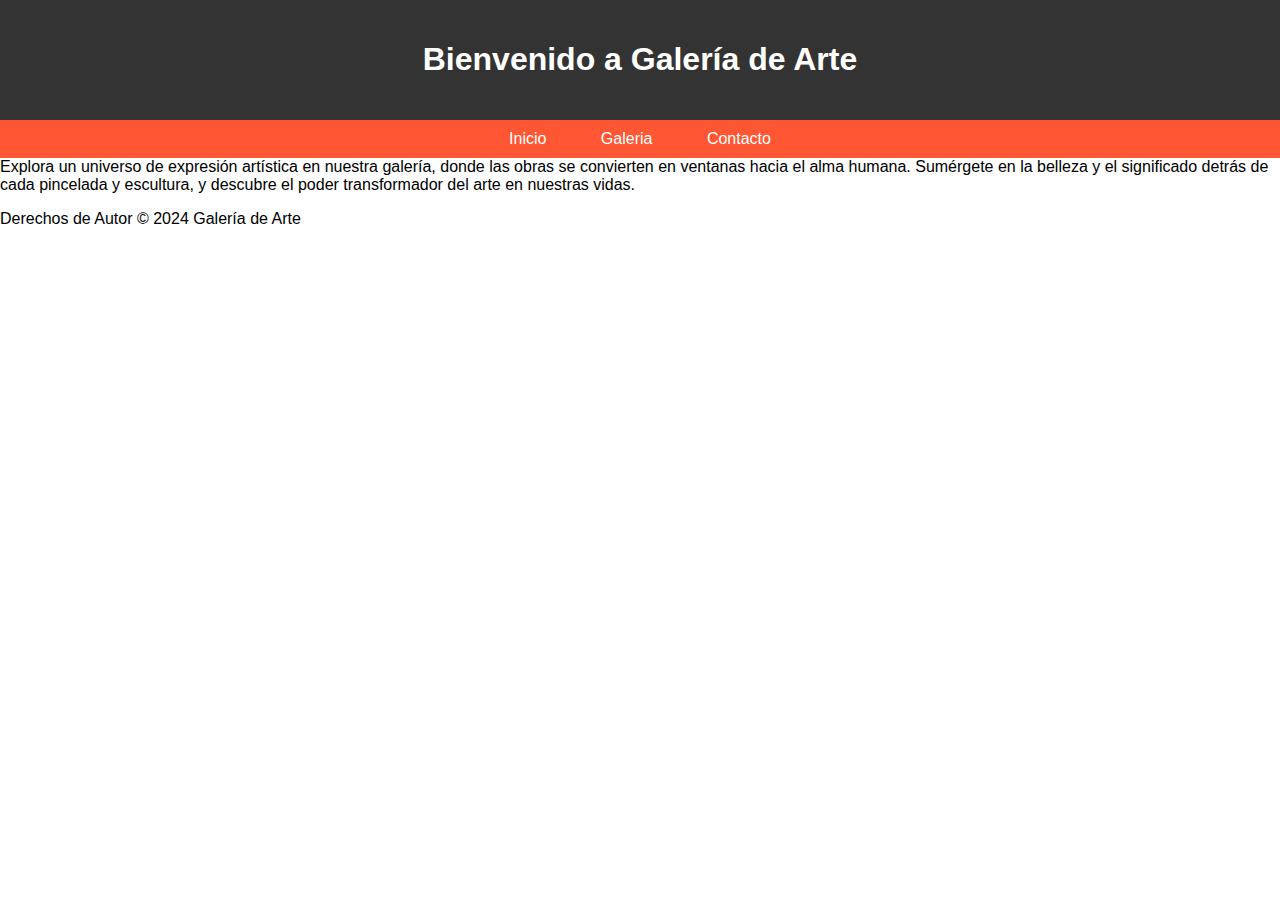
<file: index.html>
<!DOCTYPE html>
<html lang="es">
<head>
    <meta charset="UTF-8">
    <meta name="viewport" content="width=device-width, initial-scale=1.0">
    <title>Bienvenido a Galería de Arte</title>
    <link rel="stylesheet" href="styles.css">
</head>
<body>
    <header>
        <h1>Bienvenido a Galería de Arte</h1>
    </header>
        <nav>
            <ul>
                <li><a href="index.html">Inicio</a></li>
                <li><a href="galeria.html">Galeria</a></li>
                <li><a href="contacto.html">Contacto</a></li>
            </ul>
        </nav>
    
    
    <main>
        Explora un universo de expresión artística en nuestra galería, donde las obras se convierten en ventanas hacia el alma humana.
        Sumérgete en la belleza y el significado detrás de cada pincelada y escultura, y descubre el poder transformador del arte en nuestras vidas.
    </main>

    <footer>
        <p>Derechos de Autor &copy; 2024 Galería de Arte</p>
    </footer>
</body>
</html>
</file>
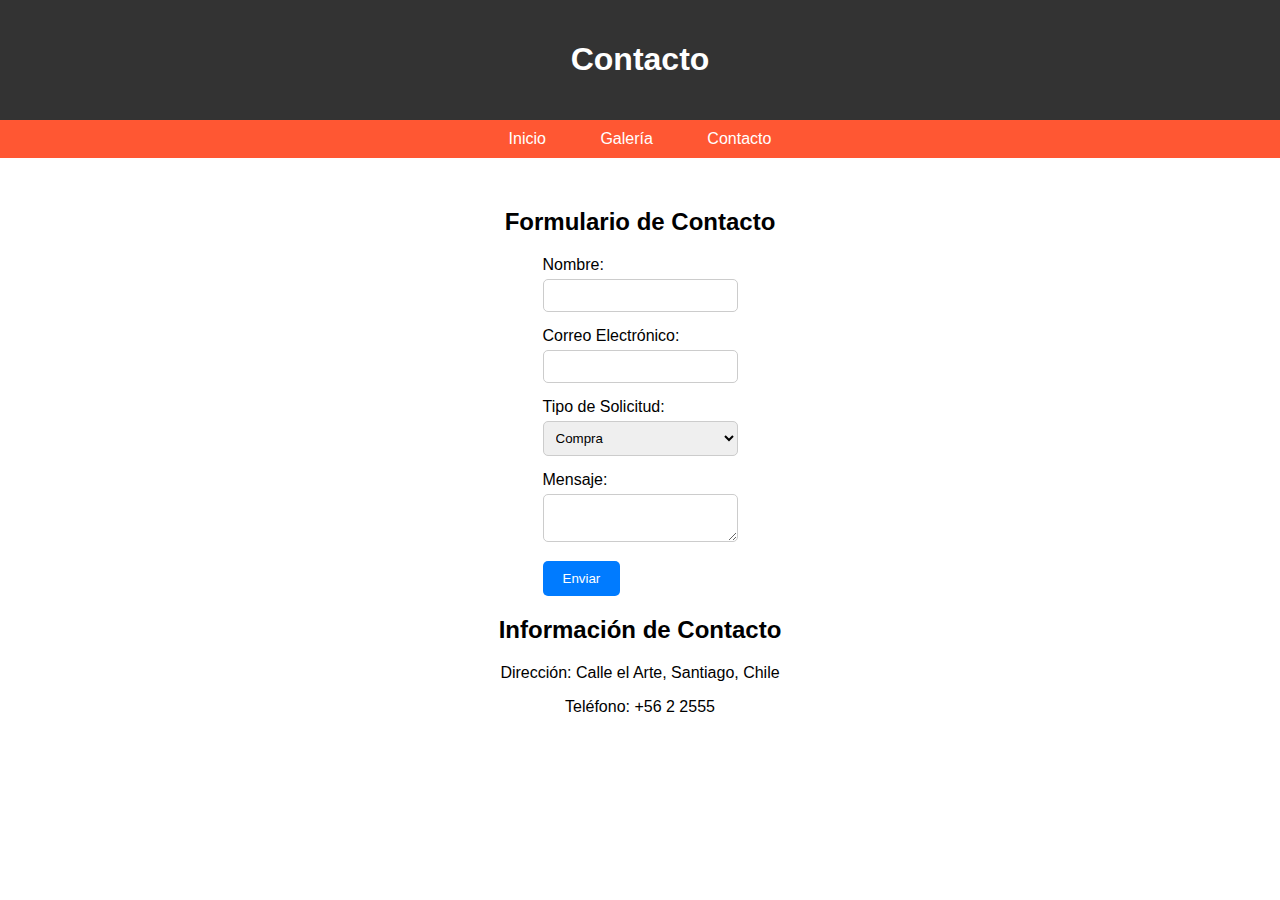
<file: contacto.html>
<!DOCTYPE html>
<html lang="es">
<head>
    <meta charset="UTF-8">
    <meta name="viewport" content="width=device-width, initial-scale=1.0">
    <title>Galería de Arte - Contacto</title>
    <link rel="stylesheet" href="styles.css">
</head>
<body>
    <header>
        <h1>Contacto</h1>
    </header>
    <nav>
        <ul>
            <li><a href="index.html">Inicio</a></li>
            <li><a href="galeria.html">Galería</a></li>
            <li><a href="contacto.html">Contacto</a></li>
        </ul>
    </nav>
    <section>
        <h2>Formulario de Contacto</h2>
        <form action="#" method="post">
            <div>
                <label for="nombre">Nombre:</label>
                <input type="text" id="nombre" name="nombre" required>
            </div>
            <div>
                <label for="email">Correo Electrónico:</label>
                <input type="email" id="email" name="email" required>
            </div>
            <div>
                <label for="tipo-solicitud">Tipo de Solicitud:</label>
                <select id="tipo-solicitud" name="tipo-solicitud" required>
                    <option value="Compra">Compra</option>
                    <option value="Consulta">Consulta</option>
                    <option value="Venta">Venta</option>
                </select>
            </div>
            <div>
                <label for="mensaje">Mensaje:</label>
                <textarea id="mensaje" name="mensaje" required></textarea>
            </div>
            <button type="submit">Enviar</button>
        </form>
        <div class="contact-info">
            <h2>Información de Contacto</h2>
            <p>Dirección: Calle el Arte, Santiago, Chile</p>
            <p>Teléfono: +56 2 2555 </p>
        </div>
    </section>
</body>
</html>
</file>
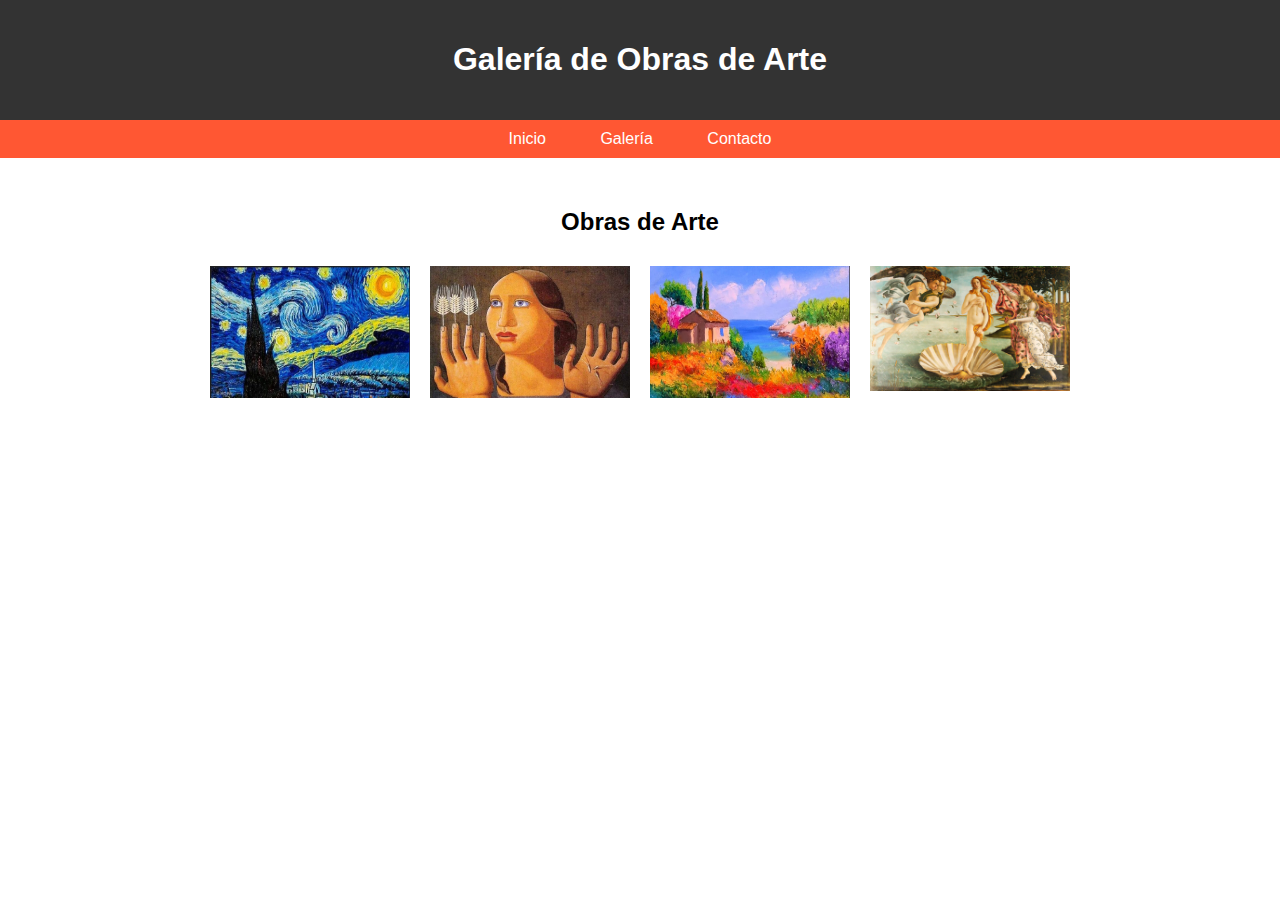
<file: galeria.html>
<!DOCTYPE html>
<html lang="es">
<head>
    <meta charset="UTF-8">
    <meta name="viewport" content="width=device-width, initial-scale=1.0">
    <title>Galería de Arte - Galería</title>
    <link rel="stylesheet" href="styles.css">
</head>
<body>
    <header>
        <h1>Galería de Obras de Arte</h1>
    </header>
    <nav>
        <ul>
            <li><a href="index.html">Inicio</a></li>
            <li><a href="galeria.html">Galería</a></li>
            <li><a href="contacto.html">Contacto</a></li>
        </ul>
    </nav>
    <section>
        <h2>Obras de Arte</h2>
        <div class="gallery">
            <img src="img1.jpg" alt="Obra de Arte 1" width="30%" height="10%" margin="80%" >
            <img src="img2.png" alt="Obra de Arte 2" width="24%" height="100%" margin="20%">
            <img src="img3.png" alt="Obra de Arte 3" width="32%" height="100%" margin="20%">
           <center> <img src="img4.jpeg" alt="Obra de Arte 4" width="30%" height="20%" margin="20%"></center>
        </div>
    </section>
</body>
</html>
</file>
<file: styles.css>
/* Estilos para el body */
body {
    font-family: Arial, sans-serif;
    margin: 0;
    padding: 0;
}

/* Estilos para el header */
header {
    text-align: center;
    background-color: #333; /* Color de fondo oscuro */
    color: #fff; /* Texto en color blanco para contraste */
    padding: 20px 0; /* Añade espacio alrededor del título */
}

/* Estilos para el navbar */
nav {
    background-color: #FF5733; /* Color de fondo naranja */
    padding: 10px 0; /* Añade espacio alrededor del navbar */
}

nav ul {
    list-style-type: none;
    margin: 0;
    padding: 0;
    text-align: center;
}

nav ul li {
    display: inline-block; /* Cambia a inline-block para que todos tengan el mismo tamaño */
    margin-right: 10px; /* Ajusta el margen entre elementos */
}

nav ul li:last-child {
    margin-right: 0; /* Elimina el margen derecho del último elemento */
}

nav ul li a {
    text-decoration: none;
    color: #fff; /* Texto en color blanco */
    padding: 10px 20px; /* Ajusta el espacio alrededor de los enlaces */
    border-radius: 5px; /* Añade bordes redondeados */
    transition: background-color 0.3s ease; /* Agrega transición para suavizar el cambio de color */
}

nav ul li a:hover {
    background-color: #333; /* Cambia el color de fondo al pasar el ratón */
}

/* Estilos para la sección */
section {
    text-align: center; /* Alinea el contenido al centro */
}

/* Estilos para las imágenes */
.gallery {
    display: flex; /* Usa flexbox para alinear las imágenes */
    justify-content: center; /* Centra horizontalmente las imágenes */
    flex-wrap: wrap; /* Permite que las imágenes se envuelvan en varias líneas */
}

.gallery img {
    width: 200px; /* Tamaño deseado para las imágenes */
    height: auto; /* Altura ajustada automáticamente para mantener la proporción */
    margin: 10px; /* Espacio entre las imágenes */
}


/* Estilos para el formulario y la información de contacto */
section {
    text-align: center;
    margin-top: 50px; /* Añade espacio arriba del formulario */
}

form {
    display: inline-block;
    text-align: left;
    max-width: 400px; /* Ancho máximo del formulario */
    margin: 0 auto; /* Centra el formulario horizontalmente */
}

form div {
    margin-bottom: 15px;
}

label {
    display: block;
    margin-bottom: 5px;
}

input[type="text"],
input[type="email"],
select,
textarea {
    width: 100%;
    padding: 8px;
    border-radius: 5px;
    border: 1px solid #ccc;
    box-sizing: border-box;
}

button[type="submit"] {
    background-color: #007bff; /* Color azul */
    color: #fff;
    padding: 10px 20px;
    border: none;
    border-radius: 5px;
    cursor: pointer;
    transition: background-color 0.3s ease;
}

button[type="submit"]:hover {
    background-color: #0056b3; /* Cambia el color al pasar el ratón */
}
</file>
